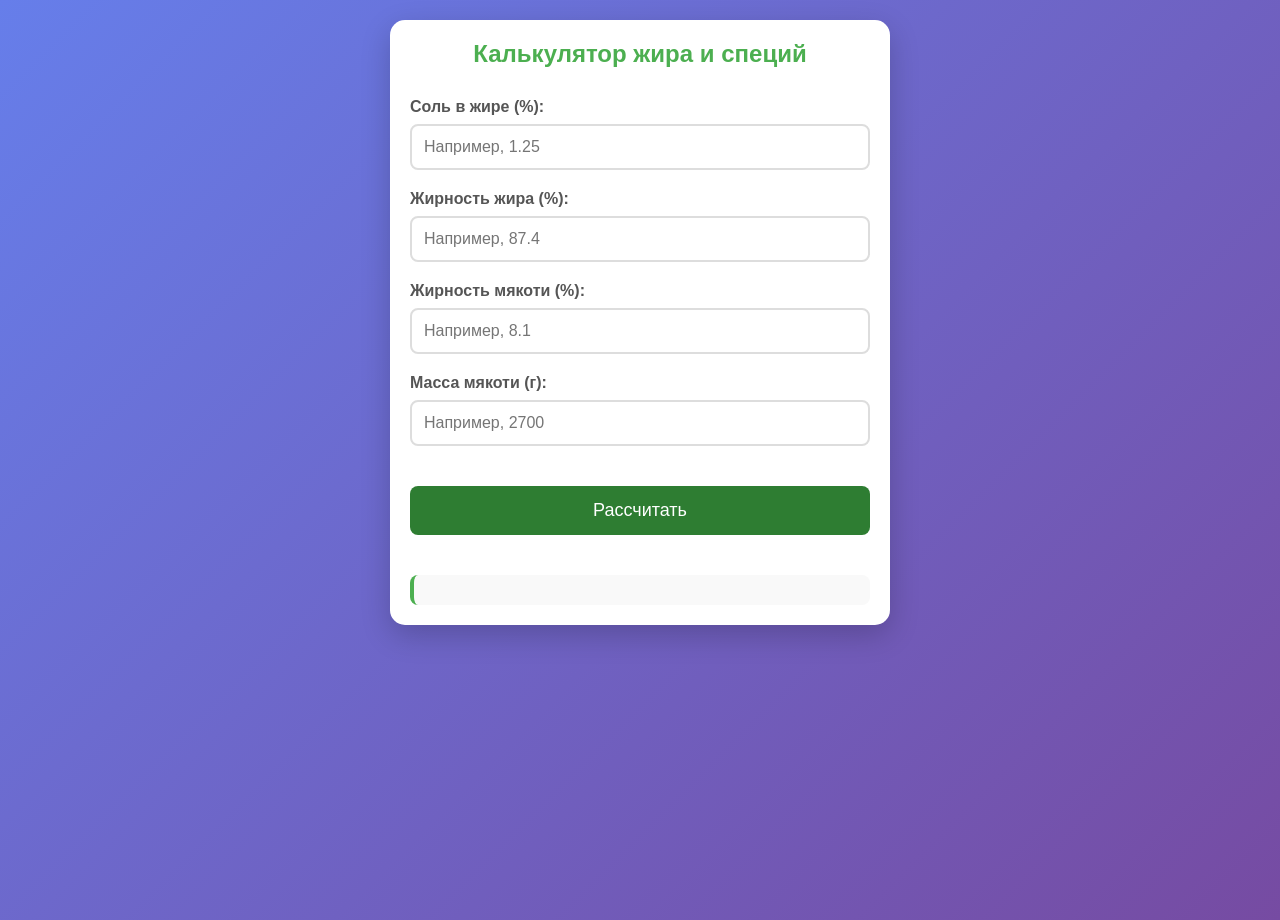
<file: index.html>
<!DOCTYPE html>
<html lang="ru">
<head>
    <meta charset="UTF-8">
    <meta name="viewport" content="width=device-width, initial-scale=1.0">
    <title>Калькулятор жира и специй</title>
    <link rel="manifest" href="manifest.json">
    <link rel="stylesheet" href="style.css">
</head>
<body>
    <div class="container">
        <h1>Калькулятор жира и специй</h1>

        <div class="input-group">
  <label for="saltInFat">Соль в жире (%):</label>
  <input type="number" id="saltInFat" step="0.01" min="0" max="2.55" placeholder="Например, 1.25" step="0.01">
</div>

        <div class="input-group">
            <label for="beefFat">Жирность жира (%):</label>
            <input type="number" id="beefFat" placeholder="Например, 87.4" step="0.01">
        </div>

        <div class="input-group">
            <label for="beefLean">Жирность мякоти (%):</label>
            <input type="number" id="beefLean" placeholder="Например, 8.1" step="0.01">
        </div>

        <div class="input-group">
            <label for="leanWeight">Масса мякоти (г):</label>
            <input type="number" id="leanWeight" placeholder="Например, 2700" step="1">
        </div>

        <button id="calculateBtn">Рассчитать</button>

        <div id="results"></div>
    </div>

    <script src="script.js"></script>
</body>
</html>
</file>
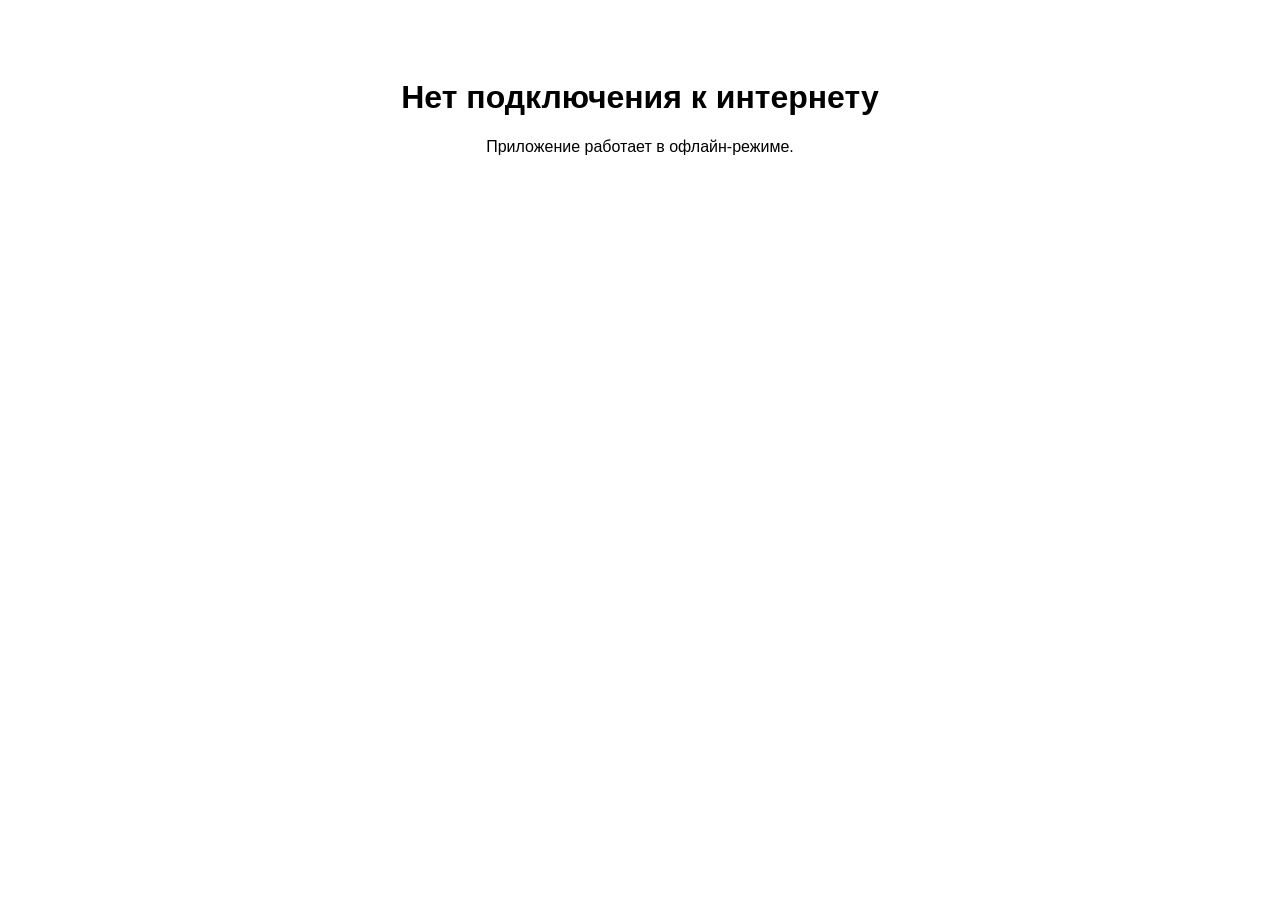
<file: offline.html>
<!DOCTYPE html>
<html>
<head>
  <title>Офлайн</title>
  <style>
    body { font-family: Arial; text-align: center; padding: 50px; }
  </style>
</head>
<body>
  <h1>Нет подключения к интернету</h1>
  <p>Приложение работает в офлайн‑режиме.</p>
</body>
</html>
</file>
<file: style.css>
* {
    margin: 0;
    padding: 0;
    box-sizing: border-box;
}

body {
    font-family: 'Segoe UI', Tahoma, Geneva, Verdana, sans-serif;
    background: linear-gradient(135deg, #667eea 0%, #764ba2 100%);
    min-height: 100vh;
    color: #333;
}

.container {
    max-width: 500px;
    margin: 20px auto;
    padding: 20px;
    background: white;
    border-radius: 15px;
    box-shadow: 0 10px 30px rgba(0,0,0,0.2);
}

h1 {
    text-align: center;
    color: #4CAF50;
    margin-bottom: 30px;
    font-size: 24px;
}

.input-group {
    margin-bottom: 20px;
}

label {
    display: block;
    margin-bottom: 8px;
    font-weight: 600;
    color: #555;
}

input {
    width: 100%;
    padding: 12px;
    border: 2px solid #ddd;
    border-radius: 8px;
    font-size: 16px;
    transition: border-color 0.3s;
}

input:focus {
    outline: none;
    border-color: #4CAF50;
}

button {
    width: 100%;
    padding: 14px;
    background: #2E7D32;
    color: white;
    border: none;
    border-radius: 8px;
    font-size: 18px;
    cursor: pointer;
    margin: 20px 0;
}

button:hover {
    background: #1B5E20;
}

#results {
    margin-top: 20px;
    padding: 15px;
    background: #f9f9f9;
    border-radius: 8px;
    border-left: 4px solid #4CAF50;
}

.result-item {
    margin: 8px 0;
    padding: 8px;
    border-bottom: 1px solid #eee;
}

.error {
    color: red;
    font-weight: bold;
}
</file>
